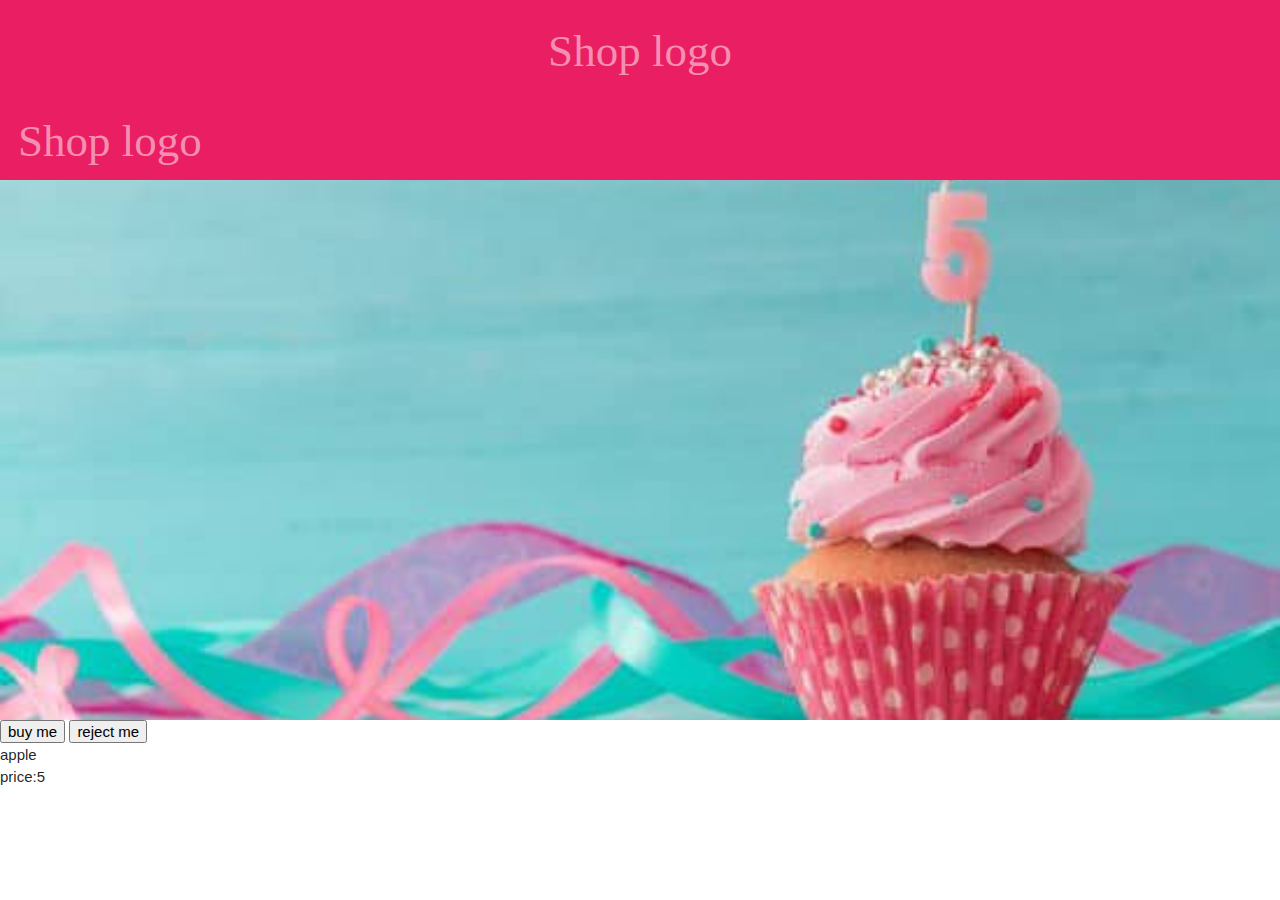
<file: INDEX.html>
<html lang="en">
<head>
    <meta charset="UTF-8">
    <meta name="viewport" content="width=device-width, initial-scale=1.0">
    <meta http-equiv="X-UA-Compatible" content="ie=edge">

    <link rel="stylesheet" href="shoppingcart.css" type="text/css">
<!-- Your custom script here -->
<!-- Compiled and minified CSS -->
    <link rel="stylesheet" href="https://cdnjs.cloudflare.com/ajax/libs/materialize/1.0.0/css/materialize.min.css">
    
    <title>Document</title>
</head>
<body>
<!-- logo bar   -->
    <div class="center logo">Shop logo </div>
<!--top scroll  -->
    <div class="topper"><div class=" logo">Shop logo </div></div>
    
    <button onClick="myfunction()">buy me</button>
    
    <button onClick="discardfunction()">reject me</button>
    <div>apple </div>
    <div>price:5 </div>
    <div id="apple" ></div>
    <div id="price"></div>
   <!-- Compiled and minified JavaScript -->
    <script src="https://cdnjs.cloudflare.com/ajax/libs/materialize/1.0.0/js/materialize.min.js"></script>
              
<!--code for react js    -->
<script  src="shoppingcart.js"> </script>
</body>
</html>
</file>
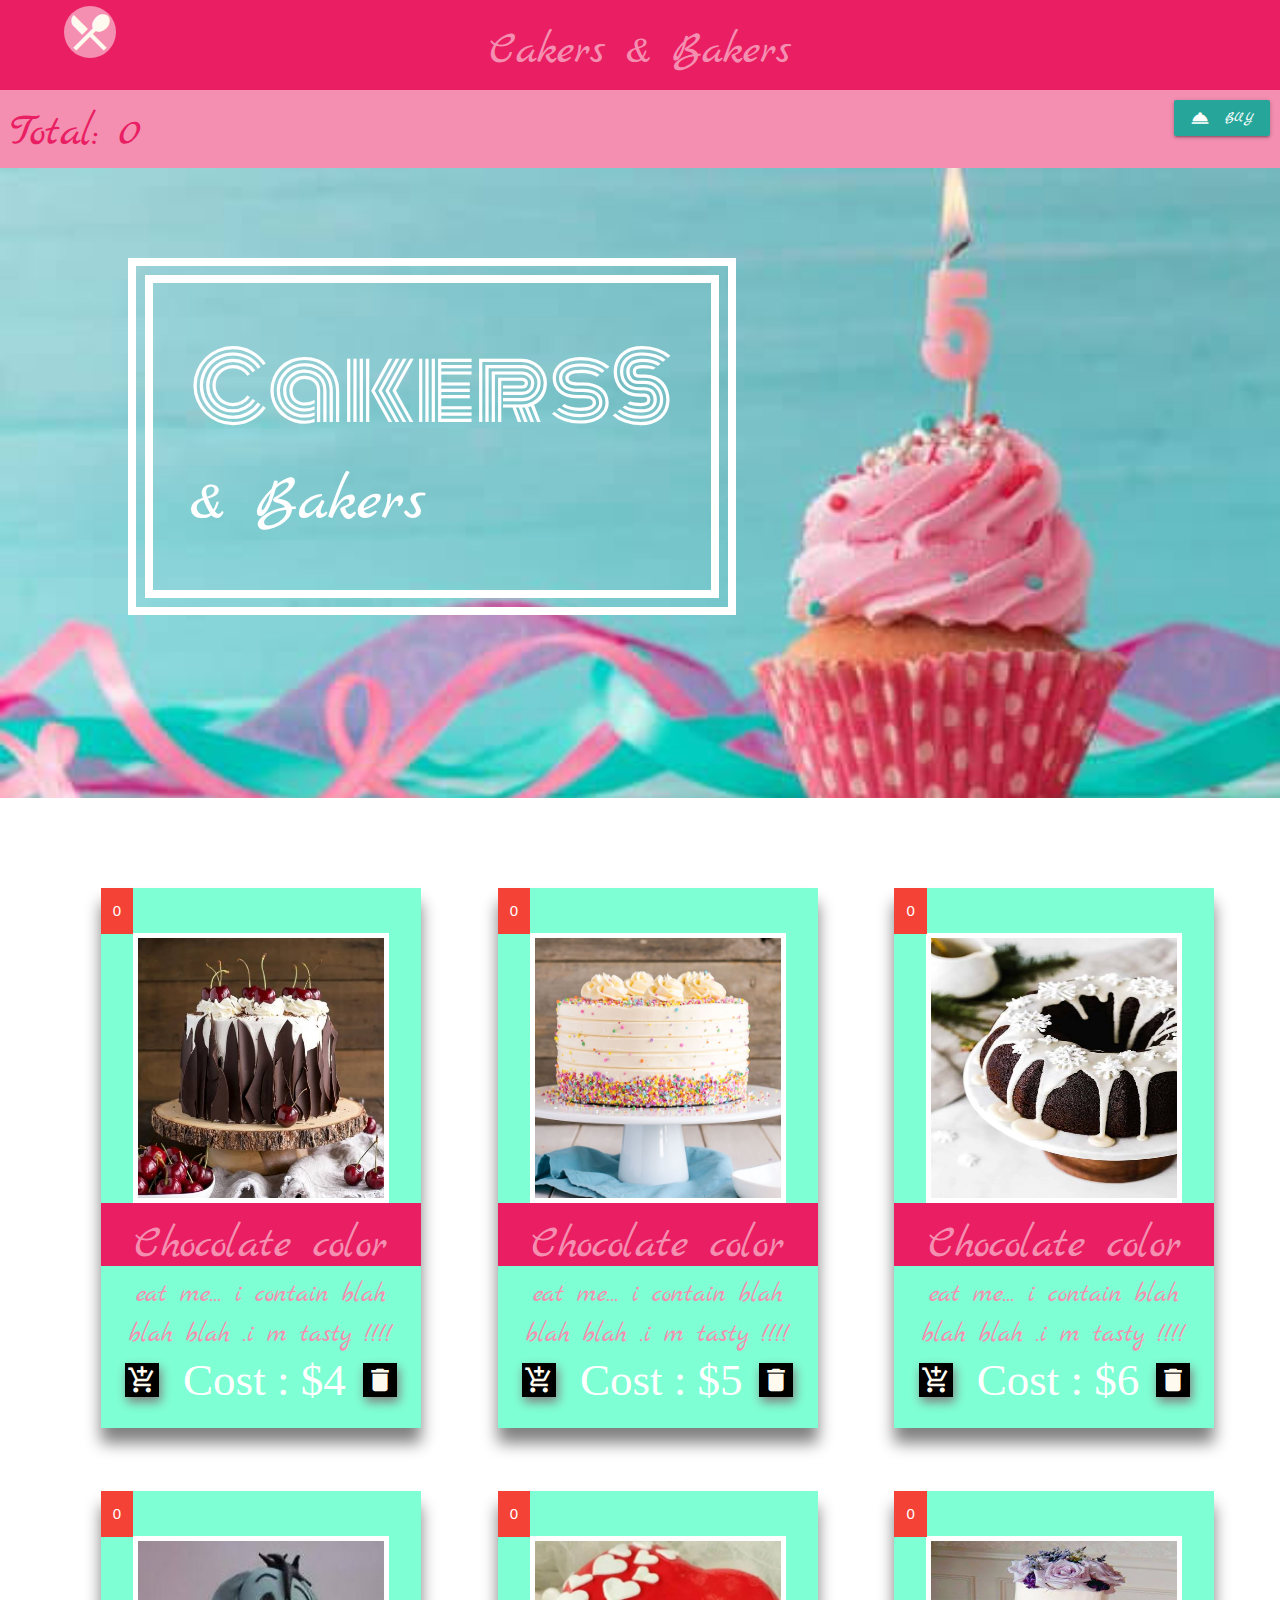
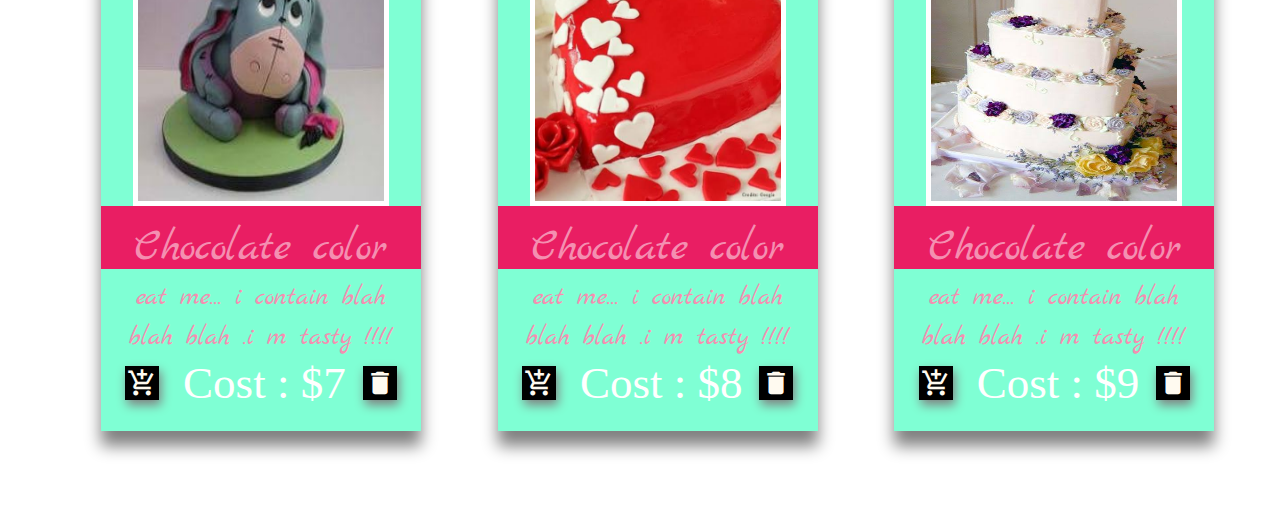
<file: index.html>
<html lang="en">
<head>
    <meta charset="UTF-8">
    <meta name="viewport" content="width=device-width, initial-scale=1.0">
    <meta http-equiv="X-UA-Compatible" content="ie=edge">

    <link rel="stylesheet" href="shoppingcart.css" type="text/css">
<!-- Your custom script here -->
<!-- Compiled and minified CSS -->
    <link rel="stylesheet" href="https://cdnjs.cloudflare.com/ajax/libs/materialize/1.0.0/css/materialize.min.css">
<!-- MATERIAL ICON   -->
    <link href="https://fonts.googleapis.com/icon?family=Material+Icons"
      rel="stylesheet">
<!-- google fonts   -->
    <link href="https://fonts.googleapis.com/css?family=Ma+Shan+Zheng|Marck+Script|Monoton&display=swap" rel="stylesheet">
    <title>Document</title>
</head>
<body>
<!-- logo bar   -->
    <div class="center logo">Cakers &amp; Bakers
<!--    drop down menu    -->
          
        <div><i class="material-icons spoon">
restaurant_menu
        </i></div>

  <!-- Dropdown Structure -->

        </div>
    <div class="YO ">Total: <span id="total">0</span>  <a class="waves-effect waves-light btn modal-trigger right" href="#modal1"><i class="material-icons left" >room_service</i>BUY</a>

</div>

    
  <!-- Modal Trigger -->

  <!-- Modal Structure -->
  <div id="modal1" class="modal">
    <div class="modal-content">
      <h4>YOUR BILL</h4>
      <p>TOTAL:<span id="total1">0</span></p>
        <div>
            <div id="chips">
            <div id="chip0"></div>
            <div id="chip1"></div>
            <div id="chip2"></div>
            <div id="chip3"></div>
            <div id="chip4"></div>
            <div id="chip5"></div>
            
            </div>
            
        </div> 
        <div class="row">
    <form class="col s12">
      <div class="row">
        <div class="input-field col s6">
          <i class="material-icons prefix">account_circle</i>
          <input id="icon_prefix" type="text" class="validate">
          <label for="icon_prefix">First Name</label>
        </div>
        <div class="input-field col s6">
          <i class="material-icons prefix">phone</i>
          <input id="icon_telephone" type="tel" class="validate">
          <label for="icon_telephone">Telephone</label>
        </div>
      </div>
    </form>
  </div>
         
        
        
        
    </div>
    <div class="modal-footer">
      <a href="#!" class="modal-close waves-effect waves-green btn-flat">Agree</a>
        
    </div>
  </div>
    
<!--top scroll  -->
    <div class="topper"><div class="white-text yup">CakersS <BR/><div class="BAKERS" >&amp; Bakers </div></div></div>
    <div class="image-gallery">
        <div class="row center ">
        <div class="col   center s12 m6 l4">
            <div class="items center">
                <img src="img1.jpg" class="imagecake">
                 <div class="white-text red count" id="cake0">0</div>
<!-- head,description,buttons -->
                <div class="text">
                   
                <div class="text-head">Chocolate color</div>    <div class="description">
                eat me... i contain blah blah blah .i m tasty !!!!
                    </div>
                    
                <div class="but">
                    <i class="material-icons buttons" onclick="counter(0)">
add_shopping_cart
</i><span class="cost white-text"> Cost : $4</span>
                    <i class="material-icons buttons" onclick="remove(0)">
delete
</i></div> </div></div></div>
            
             <div class="col   center s12 m6 l4">
            <div class="items center">
                <img src="img2.jpg" class="imagecake">
                <div class="white-text red count" id="cake1">0</div>
<!-- head,description,buttons -->
                <div class="text">
                   
                <div class="text-head">Chocolate color</div>    <div class="description">
                eat me... i contain blah blah blah .i m tasty !!!!
                    </div>
                    
                <div class="but">
                    <i class="material-icons buttons" onclick="counter(1)">
add_shopping_cart
</i><span class="cost white-text"> Cost : $5</span>
                    <i class="material-icons buttons" onclick="remove(1)">
delete
</i></div> </div>
            </div></div>
            
            
             <div class="col center s12 m6 l4">
            <div class="items center">
                <img src="img3.jpg" class="imagecake"> 
            <div class="white-text red count" id="cake2">0</div>
<!-- head,description,buttons -->
                <div class="text">
                   
                <div class="text-head">Chocolate color</div>    <div class="description">
                eat me... i contain blah blah blah .i m tasty !!!!
                    </div>
                    
                <div class="but">
                    <i class="material-icons buttons" onclick="counter(2)">
add_shopping_cart
</i><span class="cost white-text"> Cost : $6</span>
                    <i class="material-icons buttons" onclick="remove(2)" >
delete
</i></div> </div></div></div>
            
             <div class="col   center s12 m6 l4">
            <div class="items center">
                <img src="img4.jpg" class="imagecake"> 
                <div class="white-text red count" id="cake3">0</div>
<!-- head,description,buttons -->
                <div class="text">
                   
                <div class="text-head">Chocolate color</div>    <div class="description">
                eat me... i contain blah blah blah .i m tasty !!!!
                    </div>
                    
                <div class="but">
                    <i class="material-icons buttons" onclick="counter(3)">
add_shopping_cart
</i><span class="cost white-text"> Cost : $7</span>
                    <i class="material-icons buttons" onclick="remove(3)">
delete
</i></div> </div>
            </div></div>
            
             <div class="col   center s12 m6 l4">
            <div class="items center">
                <img src="img5.jpg" class="imagecake"> 
                <div class="white-text red count" id="cake4">0</div>
<!-- head,description,buttons -->
                <div class="text">
                   
                <div class="text-head">Chocolate color</div>    <div class="description">
                eat me... i contain blah blah blah .i m tasty !!!!
                    </div>
                    
                <div class="but">
                    <i class="material-icons buttons" onclick="counter(4)">
add_shopping_cart
</i><span class="cost white-text"> Cost : $8</span>
                    <i class="material-icons buttons" onclick="remove(4)">
delete
</i></div> </div>
            </div></div>
            
             <div class="col center s12 m6 l4">
            <div class="items center">
                <img src="img%206.jpg" class="imagecake"> 
                
            <div class="white-text red count" id="cake5">0</div>
<!-- head,description,buttons -->
                <div class="text">
                   
                <div class="text-head">Chocolate color</div>    <div class="description">
                eat me... i contain blah blah blah .i m tasty !!!!
                    </div>
                    
                <div class="but">
                    <i class="material-icons buttons" onclick="counter(5)">
add_shopping_cart
</i><span class="cost white-text"> Cost : $9</span>
                    <i class="material-icons buttons" onclick="remove(5)">
delete
</i></div> </div></div></div>
        </div>
    </div>
    
    <script
     src="https://code.jquery.com/jquery-3.4.1.js"></script>
        
   <!-- Compiled and minified JavaScript -->
    <script src="https://cdnjs.cloudflare.com/ajax/libs/materialize/1.0.0/js/materialize.min.js"></script>
              
<!--code for react js    -->
<script  src="shoppingcart.js"> </script>
  <script> $(document).ready(function(){
    $('.modal').modal();
  });
          </script>
</body>
</html>
</file>
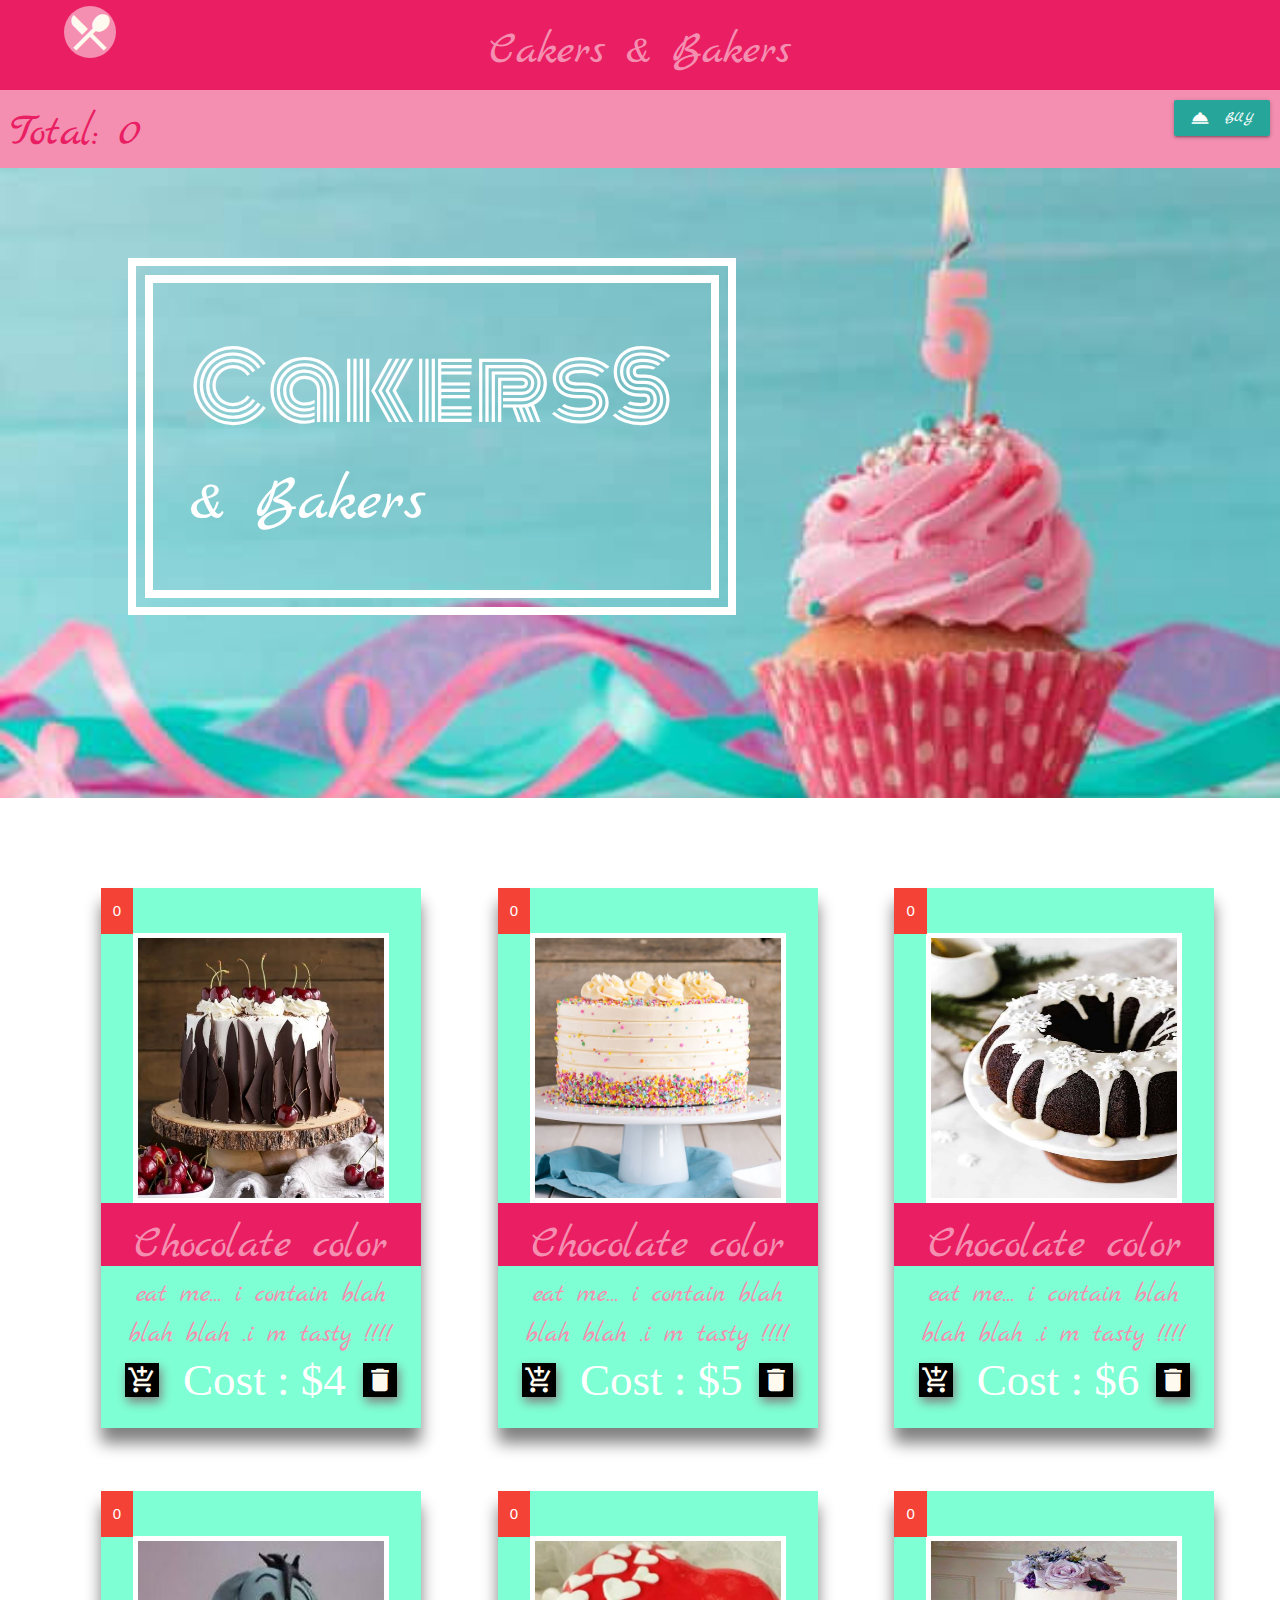
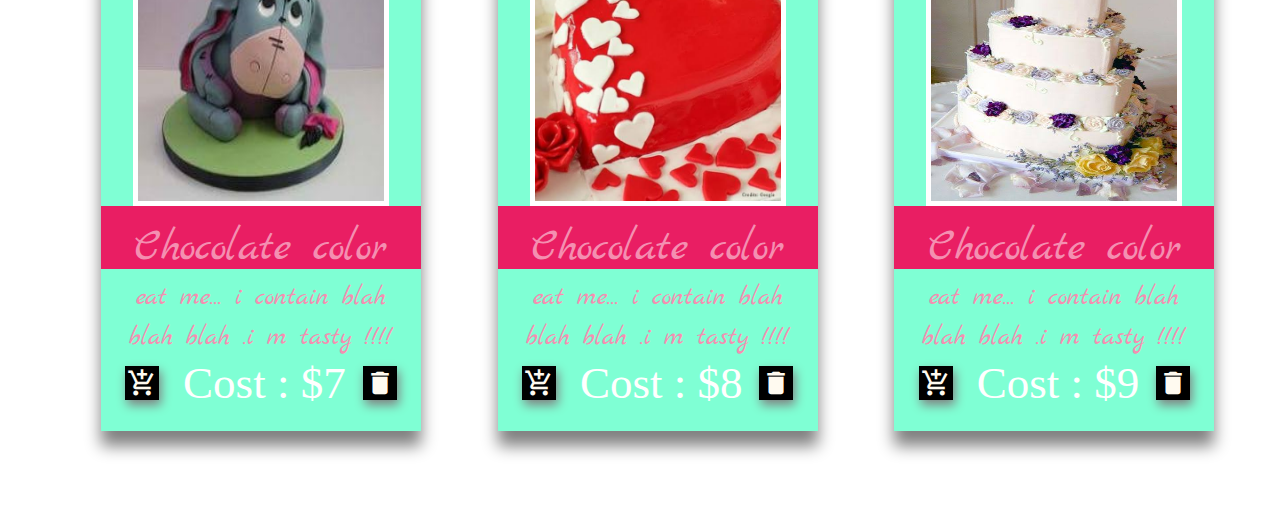
<file: shoppingcart.html>
<html lang="en">
<head>
    <meta charset="UTF-8">
    <meta name="viewport" content="width=device-width, initial-scale=1.0">
    <meta http-equiv="X-UA-Compatible" content="ie=edge">

    <link rel="stylesheet" href="shoppingcart.css" type="text/css">
<!-- Your custom script here -->
<!-- Compiled and minified CSS -->
    <link rel="stylesheet" href="https://cdnjs.cloudflare.com/ajax/libs/materialize/1.0.0/css/materialize.min.css">
<!-- MATERIAL ICON   -->
    <link href="https://fonts.googleapis.com/icon?family=Material+Icons"
      rel="stylesheet">
<!-- google fonts   -->
    <link href="https://fonts.googleapis.com/css?family=Ma+Shan+Zheng|Marck+Script|Monoton&display=swap" rel="stylesheet">
    <title>Document</title>
</head>
<body>
<!-- logo bar   -->
    <div class="center logo">Cakers &amp; Bakers
<!--    drop down menu    -->
          
        <div><i class="material-icons spoon">
restaurant_menu
        </i></div>

  <!-- Dropdown Structure -->

        </div>
    <div class="YO ">Total: <span id="total">0</span>  <a class="waves-effect waves-light btn modal-trigger right" href="#modal1"><i class="material-icons left" >room_service</i>BUY</a>

</div>

    
  <!-- Modal Trigger -->

  <!-- Modal Structure -->
  <div id="modal1" class="modal">
    <div class="modal-content">
      <h4>YOUR BILL</h4>
      <p>TOTAL:<span id="total1">0</span></p>
        <div>
            <div id="chips">
            <div id="chip0"></div>
            <div id="chip1"></div>
            <div id="chip2"></div>
            <div id="chip3"></div>
            <div id="chip4"></div>
            <div id="chip5"></div>
            
            </div>
            
        </div> 
        <div class="row">
    <form class="col s12">
      <div class="row">
        <div class="input-field col s6">
          <i class="material-icons prefix">account_circle</i>
          <input id="icon_prefix" type="text" class="validate">
          <label for="icon_prefix">First Name</label>
        </div>
        <div class="input-field col s6">
          <i class="material-icons prefix">phone</i>
          <input id="icon_telephone" type="tel" class="validate">
          <label for="icon_telephone">Telephone</label>
        </div>
      </div>
    </form>
  </div>
         
        
        
        
    </div>
    <div class="modal-footer">
      <a href="#!" class="modal-close waves-effect waves-green btn-flat">Agree</a>
        
    </div>
  </div>
    
<!--top scroll  -->
    <div class="topper"><div class="white-text yup">CakersS <BR/><div class="BAKERS" >&amp; Bakers </div></div></div>
    <div class="image-gallery">
        <div class="row center ">
        <div class="col   center s12 m6 l4">
            <div class="items center">
                <img src="img1.jpg" class="imagecake">
                 <div class="white-text red count" id="cake0">0</div>
<!-- head,description,buttons -->
                <div class="text">
                   
                <div class="text-head">Chocolate color</div>    <div class="description">
                eat me... i contain blah blah blah .i m tasty !!!!
                    </div>
                    
                <div class="but">
                    <i class="material-icons buttons" onclick="counter(0)">
add_shopping_cart
</i><span class="cost white-text"> Cost : $4</span>
                    <i class="material-icons buttons" onclick="remove(0)">
delete
</i></div> </div></div></div>
            
             <div class="col   center s12 m6 l4">
            <div class="items center">
                <img src="img2.jpg" class="imagecake">
                <div class="white-text red count" id="cake1">0</div>
<!-- head,description,buttons -->
                <div class="text">
                   
                <div class="text-head">Chocolate color</div>    <div class="description">
                eat me... i contain blah blah blah .i m tasty !!!!
                    </div>
                    
                <div class="but">
                    <i class="material-icons buttons" onclick="counter(1)">
add_shopping_cart
</i><span class="cost white-text"> Cost : $5</span>
                    <i class="material-icons buttons" onclick="remove(1)">
delete
</i></div> </div>
            </div></div>
            
            
             <div class="col center s12 m6 l4">
            <div class="items center">
                <img src="img3.jpg" class="imagecake"> 
            <div class="white-text red count" id="cake2">0</div>
<!-- head,description,buttons -->
                <div class="text">
                   
                <div class="text-head">Chocolate color</div>    <div class="description">
                eat me... i contain blah blah blah .i m tasty !!!!
                    </div>
                    
                <div class="but">
                    <i class="material-icons buttons" onclick="counter(2)">
add_shopping_cart
</i><span class="cost white-text"> Cost : $6</span>
                    <i class="material-icons buttons" onclick="remove(2)" >
delete
</i></div> </div></div></div>
            
             <div class="col   center s12 m6 l4">
            <div class="items center">
                <img src="img4.jpg" class="imagecake"> 
                <div class="white-text red count" id="cake3">0</div>
<!-- head,description,buttons -->
                <div class="text">
                   
                <div class="text-head">Chocolate color</div>    <div class="description">
                eat me... i contain blah blah blah .i m tasty !!!!
                    </div>
                    
                <div class="but">
                    <i class="material-icons buttons" onclick="counter(3)">
add_shopping_cart
</i><span class="cost white-text"> Cost : $7</span>
                    <i class="material-icons buttons" onclick="remove(3)">
delete
</i></div> </div>
            </div></div>
            
             <div class="col   center s12 m6 l4">
            <div class="items center">
                <img src="img5.jpg" class="imagecake"> 
                <div class="white-text red count" id="cake4">0</div>
<!-- head,description,buttons -->
                <div class="text">
                   
                <div class="text-head">Chocolate color</div>    <div class="description">
                eat me... i contain blah blah blah .i m tasty !!!!
                    </div>
                    
                <div class="but">
                    <i class="material-icons buttons" onclick="counter(4)">
add_shopping_cart
</i><span class="cost white-text"> Cost : $8</span>
                    <i class="material-icons buttons" onclick="remove(4)">
delete
</i></div> </div>
            </div></div>
            
             <div class="col center s12 m6 l4">
            <div class="items center">
                <img src="img%206.jpg" class="imagecake"> 
                
            <div class="white-text red count" id="cake5">0</div>
<!-- head,description,buttons -->
                <div class="text">
                   
                <div class="text-head">Chocolate color</div>    <div class="description">
                eat me... i contain blah blah blah .i m tasty !!!!
                    </div>
                    
                <div class="but">
                    <i class="material-icons buttons" onclick="counter(5)">
add_shopping_cart
</i><span class="cost white-text"> Cost : $9</span>
                    <i class="material-icons buttons" onclick="remove(5)">
delete
</i></div> </div></div></div>
        </div>
    </div>
    
    <script
     src="https://code.jquery.com/jquery-3.4.1.js"></script>
        
   <!-- Compiled and minified JavaScript -->
    <script src="https://cdnjs.cloudflare.com/ajax/libs/materialize/1.0.0/js/materialize.min.js"></script>
              
<!--code for react js    -->
<script  src="shoppingcart.js"> </script>
  <script> $(document).ready(function(){
    $('.modal').modal();
  });
          </script>
</body>
</html>
</file>
<file: shoppingcart.css>
.topper{
width:100%;
        height:70vh;
    
    background: url("shop.jpg");
    background-repeat: no-repeat;
    background-size:cover;
    background-position: center;
    font-family: 'Monoton', cursive;
    font-size:7vw;
        position:relative;
}
.BAKERS{
     font-size:5vw;
    font-family:  'Marck ScripT', cursive;
}
.submit{
   
}

.yup{
    border-style: double;
    border:2vw white;
    border-style: double;
    padding: 3vw;
    
    position: absolute;
    top:10vh;left:10vw;
}
.spoon{position:absolute;

top:0.7vh;
background:#F48FB1;
    border-radius:50%;
    padding:2px;
    color:floralwhite;
    
}
.YO{position: relative;color: #E91E63; background-color: #F48FB1;
font-size:5vh;
font-family: 'Marck Script', cursive;
padding:10px;
padding-bottom:0px;     
}
.material-icons.spoon { font-size: 48px; left:5vw; 


}
.logo{
    height:10vh;
    color: #F48FB1;
    font-size:5vh;
    padding:2vh;
    font-stretch: extra-expanded;
background-color: #E91E63;
    font-family: 'Marck Script', cursive;
    
}
.imagecake{
    height:30vh;
    width:20vw;
   margin-top: 5vh; 
    border:white solid 5px; 
}
.items{
    height:60vh;
position: relative;
    width:25vw;
     background-color: aquamarine;
    box-shadow: 0 15px 15px grey;
    margin-bottom: 7vh;
}
.image-gallery{
 margin-left: 7vw;
    margin-top: 10vh;
}
.mnu
{ height:40vh;
width:40vw;}

@media only screen and (max-width: 600px) {

  .imagecake{
    height:35vh;
    width:60vw;
   margin-top: 5vh; 
    border:white solid 5px; 
}
.items{
    height:65vh;
position: relative;
    width:65vw;
     background-color: aquamarine;
    box-shadow: 3px grey;
    margin-bottom: 7vh;
}  
  
}
.text-head{
    height:7vh;
    color: #F48FB1;
    font-size:5vh;
    padding:1vh;
    font-stretch: extra-expanded;
background-color: #E91E63;
    font-family: 'Marck Script', cursive;
    
}

.description{
    height:7vh;
    color: #F48FB1;
    font-size:3vh;
    padding:1vh;
    font-stretch: extra-expanded;

    font-family: 'Marck Script', cursive;
    
}
.but{position:relative;
     top:2vh;
}
.material-icons.buttons { font-size: 30px;
    background-color: black;
    box-shadow: 2px 5px 10px grey;
     padding:2px;
    color:floralwhite;
    margin-left:1vw;
margin-right: 1vw;
    }
.cost{
    font-family: fantasy;
    font-size:5vh;
}

.count{
    position:absolute;top:0px;
    padding:12px;
}
</file>
